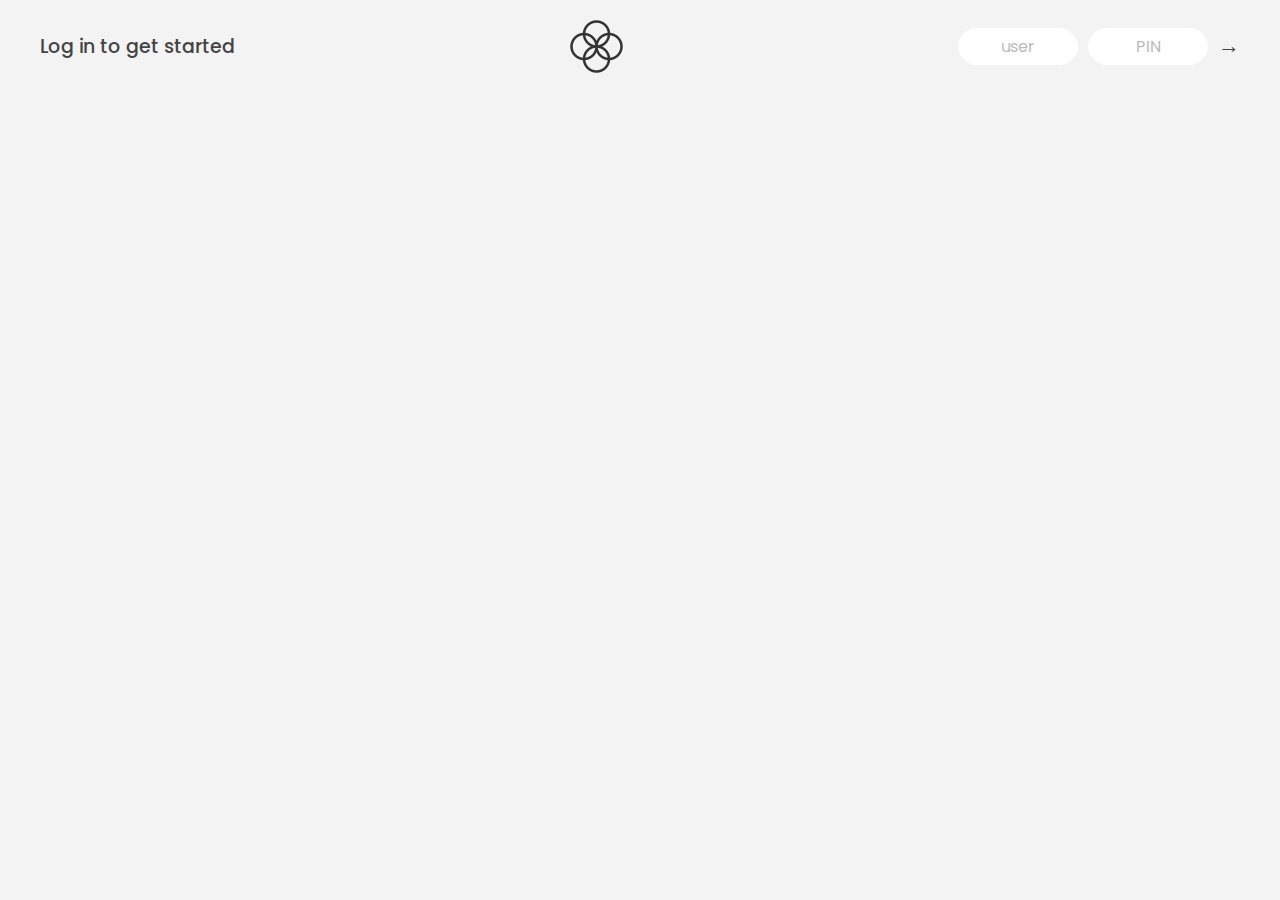
<file: Bankist/index.html>
<!DOCTYPE html>
<html lang="en">
  <head>
    <meta charset="UTF-8" />
    <meta name="viewport" content="width=device-width, initial-scale=1.0" />
    <meta http-equiv="X-UA-Compatible" content="ie=edge" />
    <link rel="shortcut icon" type="image/png" href="/icon.png" />

    <link
      href="https://fonts.googleapis.com/css?family=Poppins:400,500,600&display=swap"
      rel="stylesheet"
    />

    <link rel="stylesheet" href="style.css" />
    <title>Bankist</title>
  </head>
  <body>
    <!-- TOP NAVIGATION -->
    <nav>
      <p class="welcome">Log in to get started</p>
      <img src="logo.png" alt="Logo" class="logo" />
      <form class="login">
        <input
          type="text"
          placeholder="user"
          class="login__input login__input--user"
        />
        <!-- In practice, use type="password" -->
        <input
          type="text"
          placeholder="PIN"
          maxlength="4"
          class="login__input login__input--pin"
        />
        <button class="login__btn">&rarr;</button>
      </form>
    </nav>

    <main class="app">
      <!-- BALANCE -->
      <div class="balance">
        <div>
          <p class="balance__label">Current balance</p>
          <p class="balance__date">
            As of <span class="date">05/03/2037</span>
          </p>
        </div>
        <p class="balance__value">0000€</p>
      </div>

      <!-- MOVEMENTS -->
      <div class="movements">
        <div class="movements__row">
          <div class="movements__type movements__type--deposit">2 deposit</div>
          <div class="movements__date">3 days ago</div>
          <div class="movements__value">4 000€</div>
        </div>
        <div class="movements__row">
          <div class="movements__type movements__type--withdrawal">
            1 withdrawal
          </div>
          <div class="movements__date">24/01/2037</div>
          <div class="movements__value">-378€</div>
        </div>
      </div>

      <!-- SUMMARY -->
      <div class="summary">
        <p class="summary__label">In</p>
        <p class="summary__value summary__value--in">0000€</p>
        <p class="summary__label">Out</p>
        <p class="summary__value summary__value--out">0000€</p>
        <p class="summary__label">Interest</p>
        <p class="summary__value summary__value--interest">0000€</p>
        <button class="btn--sort">&downarrow; SORT</button>
      </div>

      <!-- OPERATION: TRANSFERS -->
      <div class="operation operation--transfer">
        <h2>Transfer money</h2>
        <form class="form form--transfer">
          <input type="text" class="form__input form__input--to" />
          <input type="number" class="form__input form__input--amount" />
          <button class="form__btn form__btn--transfer">&rarr;</button>
          <label class="form__label">Transfer to</label>
          <label class="form__label">Amount</label>
        </form>
      </div>

      <!-- OPERATION: LOAN -->
      <div class="operation operation--loan">
        <h2>Request loan</h2>
        <form class="form form--loan">
          <input type="number" class="form__input form__input--loan-amount" />
          <button class="form__btn form__btn--loan">&rarr;</button>
          <label class="form__label form__label--loan">Amount</label>
        </form>
      </div>

      <!-- OPERATION: CLOSE -->
      <div class="operation operation--close">
        <h2>Close account</h2>
        <form class="form form--close">
          <input type="text" class="form__input form__input--user" />
          <input
            type="password"
            maxlength="6"
            class="form__input form__input--pin"
          />
          <button class="form__btn form__btn--close">&rarr;</button>
          <label class="form__label">Confirm user</label>
          <label class="form__label">Confirm PIN</label>
        </form>
      </div>

      <!-- LOGOUT TIMER -->
      <p class="logout-timer">
        You will be logged out in <span class="timer">05:00</span>
      </p>
    </main>

    <!-- <footer>
      &copy; by Jonas Schmedtmann. Don't claim as your own :)
    </footer> -->

    <script src="script.js"></script>
  </body>
</html>
</file>
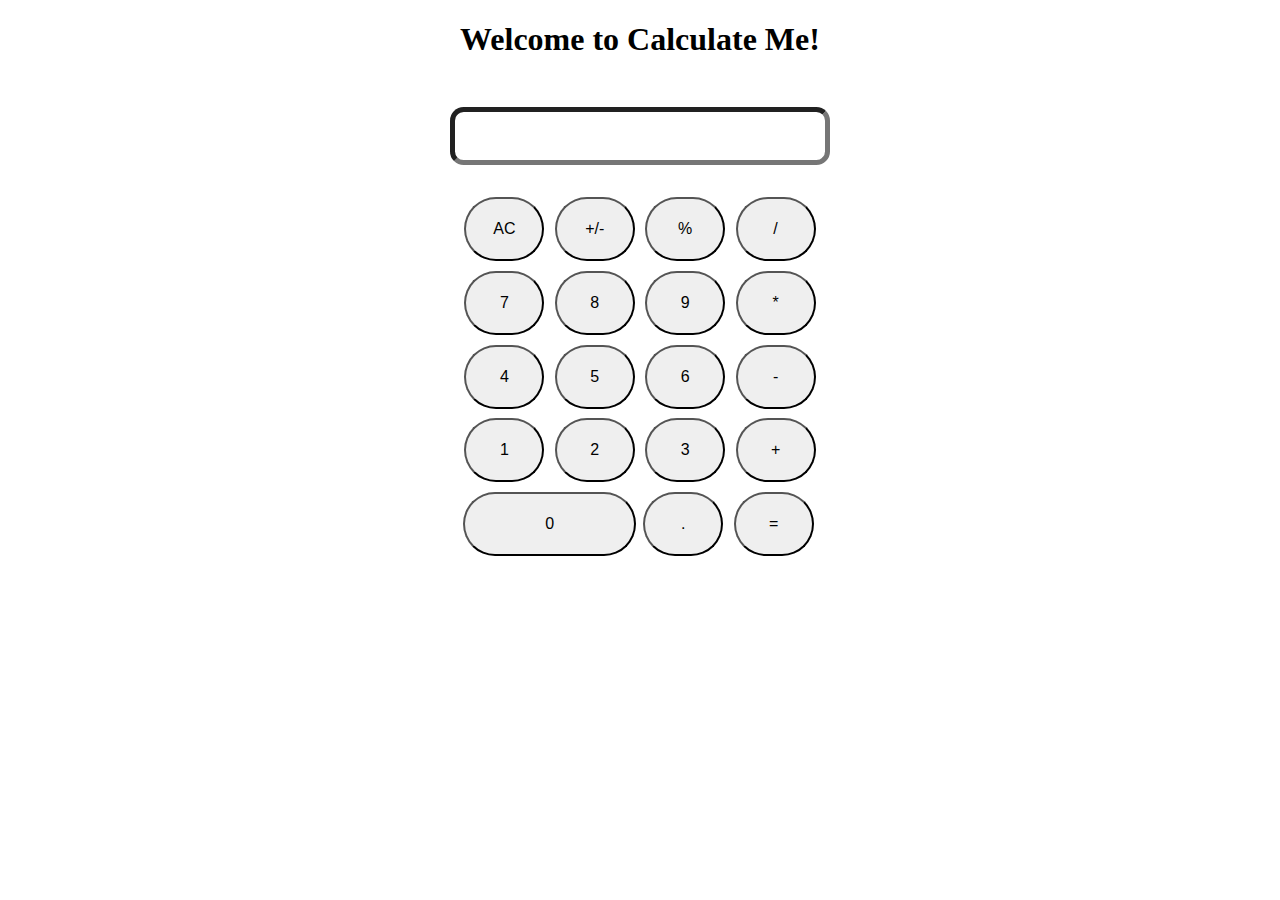
<file: Calculator/index.html>
<!DOCTYPE html>
<html lang="en">
<head>
    <meta charset="UTF-8">
    <meta http-equiv="X-UA-Compatible" content="IE=edge">
    <meta name="viewport" content="width=device-width, initial-scale=1.0">
    <title>Document</title>
    <link rel="stylesheet" href="style.css">
</head>
<body>
    <h1 class="text-center">Welcome to Calculate Me!</h1>
    <div class="container items-center mx-auto flex flex-col">
        <div class="row">
            <input type="input">
        </div>
        <div class="row">
            <button class="btn">AC</button>
            <button class="btn">+/-</button>
            <button class="btn">%</button>
            <button class="btn">/</button>
        </div>
        <div class="row">
            <button class="btn">7</button>
            <button class="btn">8</button>
            <button class="btn">9</button>
            <button class="btn">*</button>
        </div>
        <div class="row">
            <button class="btn">4</button>
            <button class="btn">5</button>
            <button class="btn">6</button>
            <button class="btn">-</button>
        </div>
        <div class="row">
            <button class="btn">1</button>
            <button class="btn">2</button>
            <button class="btn">3</button>
            <button class="btn">+</button>
        </div>
        <div class="row">
            <button class="btn2">0</button>
            <button class="btn">.</button>
            <button class="btn">=</button>
        </div>
    </div>
    <script src="main.js"></script>
</body>
</html>
</file>
<file: Bankist/style.css>
/*
 * Use this CSS to learn some intersting techniques,
 * in case you're wondering how I built the UI.
 * Have fun! 😁
 */

* {
  margin: 0;
  padding: 0;
  box-sizing: inherit;
}

html {
  font-size: 62.5%;
  box-sizing: border-box;
}

body {
  font-family: 'Poppins', sans-serif;
  color: #444;
  background-color: #f3f3f3;
  height: 100vh;
  padding: 2rem;
}

nav {
  display: flex;
  justify-content: space-between;
  align-items: center;
  padding: 0 2rem;
}

.welcome {
  font-size: 1.9rem;
  font-weight: 500;
}

.logo {
  height: 5.25rem;
}

.login {
  display: flex;
}

.login__input {
  border: none;
  padding: 0.5rem 2rem;
  font-size: 1.6rem;
  font-family: inherit;
  text-align: center;
  width: 12rem;
  border-radius: 10rem;
  margin-right: 1rem;
  color: inherit;
  border: 1px solid #fff;
  transition: all 0.3s;
}

.login__input:focus {
  outline: none;
  border: 1px solid #ccc;
}

.login__input::placeholder {
  color: #bbb;
}

.login__btn {
  border: none;
  background: none;
  font-size: 2.2rem;
  color: inherit;
  cursor: pointer;
  transition: all 0.3s;
}

.login__btn:hover,
.login__btn:focus,
.btn--sort:hover,
.btn--sort:focus {
  outline: none;
  color: #777;
}

/* MAIN */
.app {
  position: relative;
  max-width: 100rem;
  margin: 4rem auto;
  display: grid;
  grid-template-columns: 4fr 3fr;
  grid-template-rows: auto repeat(3, 15rem) auto;
  gap: 2rem;

  /* NOTE This creates the fade in/out anumation */
  opacity: 0;
  transition: all 1s;
}

.balance {
  grid-column: 1 / span 2;
  display: flex;
  align-items: flex-end;
  justify-content: space-between;
  margin-bottom: 2rem;
}

.balance__label {
  font-size: 2.2rem;
  font-weight: 500;
  margin-bottom: -0.2rem;
}

.balance__date {
  font-size: 1.4rem;
  color: #888;
}

.balance__value {
  font-size: 4.5rem;
  font-weight: 400;
}

/* MOVEMENTS */
.movements {
  grid-row: 2 / span 3;
  background-color: #fff;
  border-radius: 1rem;
  overflow: scroll;
}

.movements__row {
  padding: 2.25rem 4rem;
  display: flex;
  align-items: center;
  border-bottom: 1px solid #eee;
}

.movements__type {
  font-size: 1.1rem;
  text-transform: uppercase;
  font-weight: 500;
  color: #fff;
  padding: 0.1rem 1rem;
  border-radius: 10rem;
  margin-right: 2rem;
}

.movements__date {
  font-size: 1.1rem;
  text-transform: uppercase;
  font-weight: 500;
  color: #666;
}

.movements__type--deposit {
  background-image: linear-gradient(to top left, #39b385, #9be15d);
}

.movements__type--withdrawal {
  background-image: linear-gradient(to top left, #e52a5a, #ff585f);
}

.movements__value {
  font-size: 1.7rem;
  margin-left: auto;
}

/* SUMMARY */
.summary {
  grid-row: 5 / 6;
  display: flex;
  align-items: baseline;
  padding: 0 0.3rem;
  margin-top: 1rem;
}

.summary__label {
  font-size: 1.2rem;
  font-weight: 500;
  text-transform: uppercase;
  margin-right: 0.8rem;
}

.summary__value {
  font-size: 2.2rem;
  margin-right: 2.5rem;
}

.summary__value--in,
.summary__value--interest {
  color: #66c873;
}

.summary__value--out {
  color: #f5465d;
}

.btn--sort {
  margin-left: auto;
  border: none;
  background: none;
  font-size: 1.3rem;
  font-weight: 500;
  cursor: pointer;
}

/* OPERATIONS */
.operation {
  border-radius: 1rem;
  padding: 3rem 4rem;
  color: #333;
}

.operation--transfer {
  background-image: linear-gradient(to top left, #ffb003, #ffcb03);
}

.operation--loan {
  background-image: linear-gradient(to top left, #39b385, #9be15d);
}

.operation--close {
  background-image: linear-gradient(to top left, #e52a5a, #ff585f);
}

h2 {
  margin-bottom: 1.5rem;
  font-size: 1.7rem;
  font-weight: 600;
  color: #333;
}

.form {
  display: grid;
  grid-template-columns: 2.5fr 2.5fr 1fr;
  grid-template-rows: auto auto;
  gap: 0.4rem 1rem;
}

/* Exceptions for interst */
.form.form--loan {
  grid-template-columns: 2.5fr 1fr 2.5fr;
}
.form__label--loan {
  grid-row: 2;
}
/* End exceptions */

.form__input {
  width: 100%;
  border: none;
  background-color: rgba(255, 255, 255, 0.4);
  font-family: inherit;
  font-size: 1.5rem;
  text-align: center;
  color: #333;
  padding: 0.3rem 1rem;
  border-radius: 0.7rem;
  transition: all 0.3s;
}

.form__input:focus {
  outline: none;
  background-color: rgba(255, 255, 255, 0.6);
}

.form__label {
  font-size: 1.3rem;
  text-align: center;
}

.form__btn {
  border: none;
  border-radius: 0.7rem;
  font-size: 1.8rem;
  background-color: #fff;
  cursor: pointer;
  transition: all 0.3s;
}

.form__btn:focus {
  outline: none;
  background-color: rgba(255, 255, 255, 0.8);
}

.logout-timer {
  padding: 0 0.3rem;
  margin-top: 1.9rem;
  text-align: right;
  font-size: 1.25rem;
}

.timer {
  font-weight: 600;
}
</file>
<file: Calculator/style.css>
.text-center{
    text-align: center;
}

.mx-auto{
    margin: auto;
}

.items-center{
    justify-content: center;
    align-items: center;
}

.flex{
    display: flex;
}
.row input{
    padding: 0.3em 0.3em;
    margin: 1em 0em;
    border-width: 0.2em;
    border-radius: 0.5em;
    font-size: 1.7em;
}

.flex-col{
    flex-direction: column;
}

.bg-red{
    background: red;
}
.mw20{
    max-width: 8em;
}
.btn{
    text-align: center;
    font-size: 1em;
    height: 4em;
    width: 5em;
    margin: 0.3em 0.2em;
    border-radius: 2em;
    font-weight: 500;
}
.btn2{
    font-size: 1em;
    font-weight: 500;
    height: 4em;
    width: 10.8em;
    border-radius: 2em;
}
</file>
